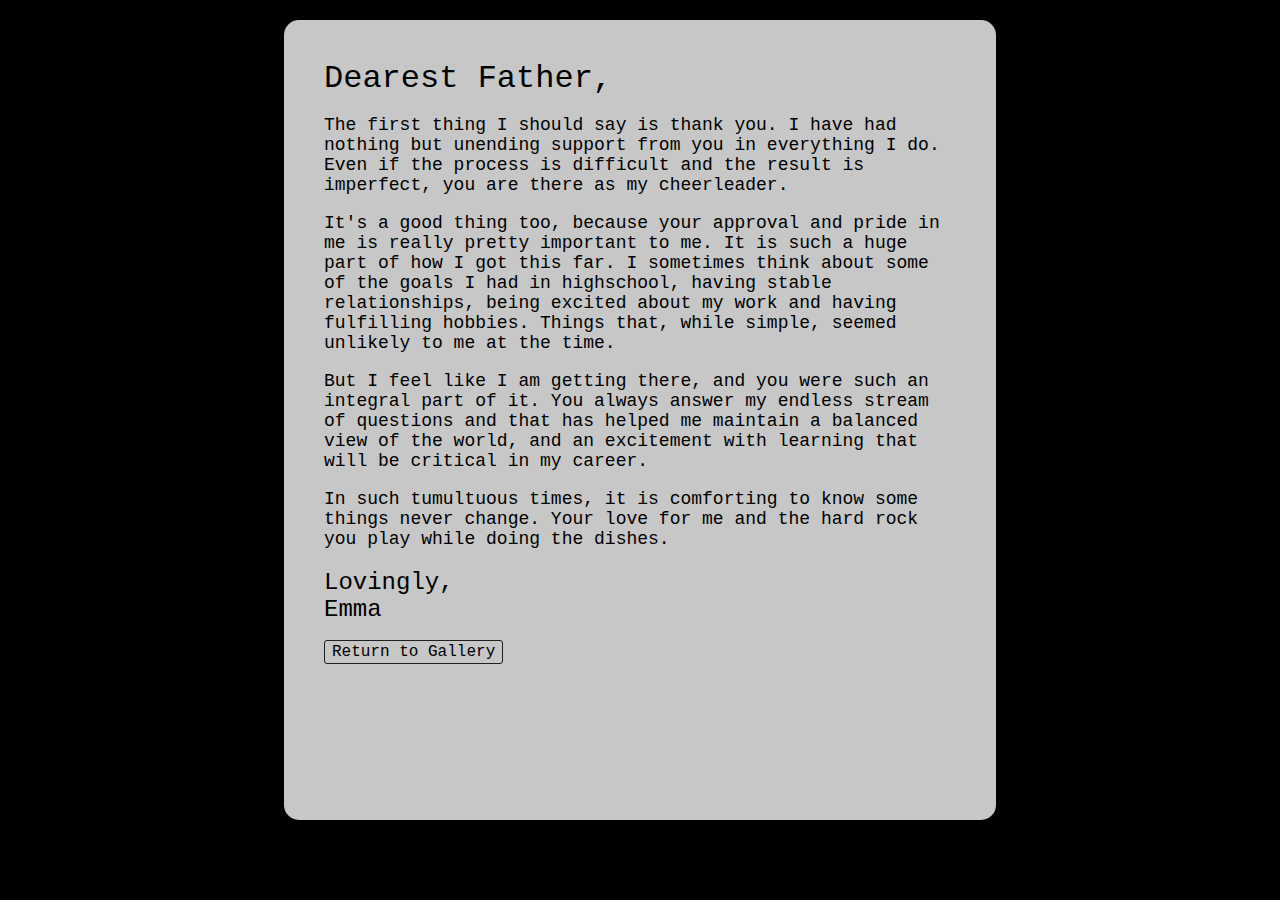
<file: card.html>
<!DOCTYPE html>
<html lang="en">

<head>
    <meta charset="UTF-8">
    <meta http-equiv="X-UA-Compatible" content="IE=edge">
    <meta name="viewport" content="width=device-width, initial-scale=1.0">
    <title>Happy Birthday Dad!</title>
    <link rel="stylesheet" href="card.css">
    <style>
       

    </style>
</head>

<body>
    <div class="card">
        <h1>
            Dearest Father,
        </h1>
        <p>The first thing I should say is thank you. I have had nothing but unending support from you in everything I
            do. Even if the process is difficult and the result is imperfect, you are there as my cheerleader. </p>
        <p> It's a good thing too, because your approval and pride in me is really pretty important to me. It is 
            such a huge part of how I got this far. I sometimes think about some of the goals I had in highschool,
            having stable relationships, being excited about my work and having fulfilling hobbies. Things that, while
            simple, seemed unlikely to me at the time.
        </p>
        <p>
            But I feel like I am getting there, and you were such an integral part of it. You always answer my 
            endless stream of questions and that has helped me maintain a balanced view of the world, and an excitement
            with learning that will be critical in my career. 
        </p>
        <p>
            In such tumultuous times, it is comforting to know some things never change. Your love for me and the hard 
            rock you play while doing the dishes.
        </p>
        <h2>
            Lovingly, <br/> Emma
        </h2>
        
        <a href="./" class="to-home">Return to Gallery</a>

    </div>


</body>

</html>
</file>
<file: card.css>
body {
    background-color: black;

}

.card {
    background-color: rgb(199, 199, 199);
    width: 50%;
    height: 80vh;
    margin: 20px auto;
    border-radius: 15px;
    padding: 40px;
    font-family: 'Courier New', Courier, monospace;

}

h1 {
    margin: 0;
    font-weight: 500;
}

p {
    font-size: large;
}

h2 {
    font-weight: 500;

}

.to-home {
    color: black;
    text-decoration: none;
    border: solid rgb(32, 32, 32) 1px;
    padding: 2px 7px;
    border-radius: 3px;
}

.to-home:hover{
    background-color: rgb(32, 32, 32);
    color: white;
}
</file>
